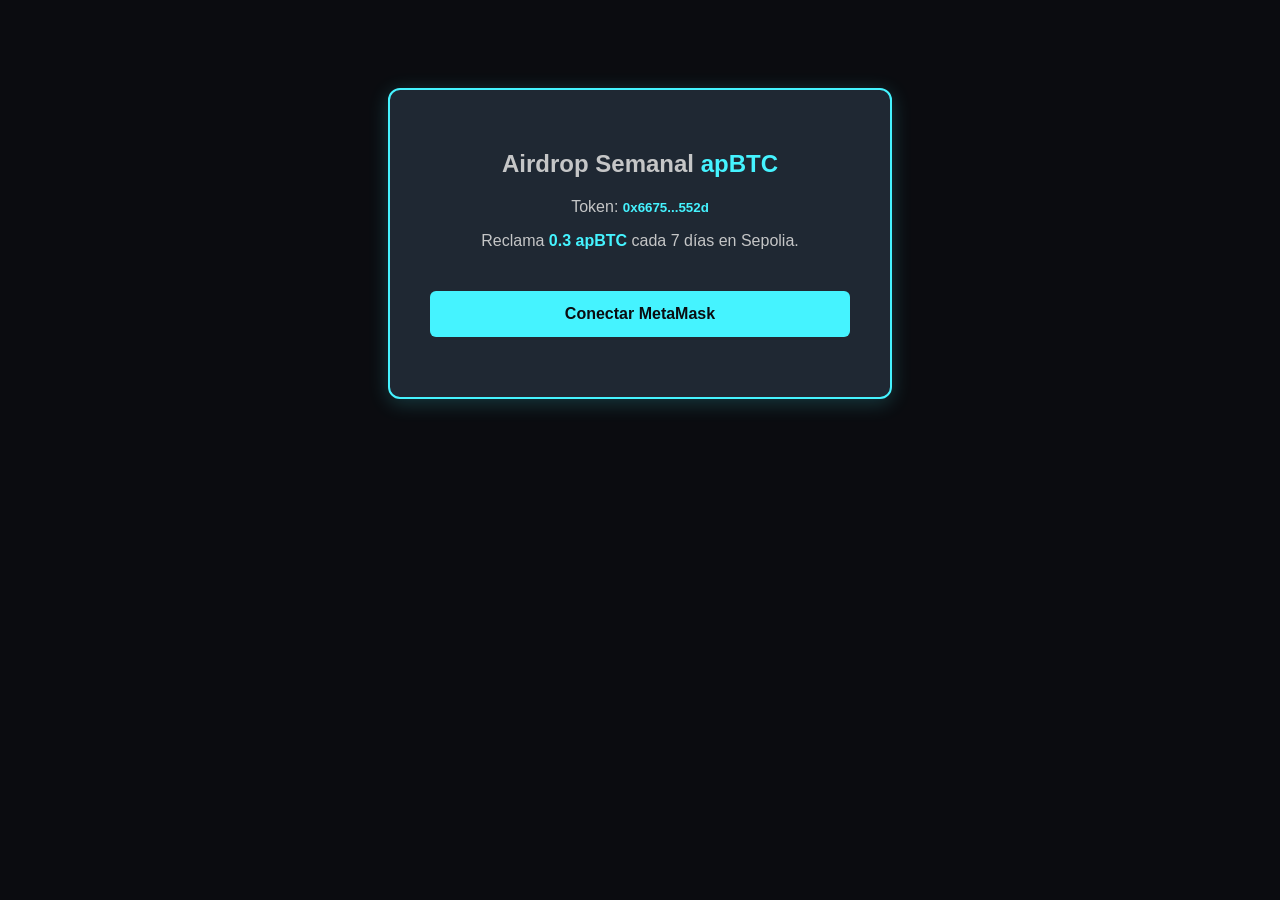
<file: airdrop.html>
<!DOCTYPE html>
<html lang="es">
<head>
    <meta charset="UTF-8">
    <meta name="viewport" content="width=device-width, initial-scale=1.0">
    <title>Portal de Airdrop apBTC</title>
    <style>
        body { font-family: 'Segoe UI', Arial, sans-serif; background: #0b0c10; color: #c5c6c7; text-align: center; padding-top: 80px; }
        .box { background: #1f2833; border: 2px solid #45f3ff; padding: 40px; border-radius: 12px; display: inline-block; width: 100%; max-width: 420px; box-shadow: 0 4px 20px rgba(69,243,255,0.2); }
        .accent { color: #45f3ff; font-weight: bold; }
        button { background: #45f3ff; color: #0b0c10; border: none; padding: 14px; font-size: 16px; font-weight: bold; border-radius: 6px; cursor: pointer; margin-top: 25px; width: 100%; transition: 0.3s; }
        button:hover { background: #1fbcda; box-shadow: 0 0 10px rgba(69,243,255,0.5); }
        button:disabled { background: #2f3e46; color: #666; cursor: not-allowed; box-shadow: none; }
        #status-log { margin-top: 20px; font-size: 14px; color: #66fcf1; }
    </style>
</head>
<body>

    <div class="box">
        <h2>Airdrop Semanal <span class="accent">apBTC</span></h2>
        <p>Token: <small class="accent">0x6675...552d</small></p>
        <p>Reclama <span class="accent">0.3 apBTC</span> cada 7 días en Sepolia.</p>
        
        <button id="btnWallet">Conectar MetaMask</button>
        <div id="status-log"></div>
    </div>

    <script type="module">
        import { ethers } from "https://cloudflare.com";

        // REEMPLAZA ESTO: Pon la dirección del contrato de AIRDROP cuando lo despliegues
        const DIRECCION_CONTRATO_AIRDROP = "0xDIRECCION_DE_TU_CONTRATO_AIRDROP_AQUI";
        
        const abiAirdrop = [
            "function reclamarAirdrop(bytes32[] calldata _pruebaMerkle) external payable",
            "function proximoReclamoDisponible(address) view returns (uint256)"
        ];

        // Definición del Fee que se le cobrará al usuario (Ejemplo: 0.005 Sepolia ETH)
        const FEE_PROPIETARIO = ethers.parseEther("0.005");

        // Prueba Merkle correspondiente a la wallet del usuario (Generada previamente en tu backend)
        const pruebaMerkleUsuario = ["0x7fcc5c18e11b439c09c13e548074d6c5c00e1234567890abcdef1234567890ab"];

        let proveedor, firmante, cuentaWallet, contratoAirdrop;
        const btnWallet = document.getElementById("btnWallet");
        const divLog = document.getElementById("status-log");

        async function verificarYConectar() {
            if (!window.ethereum) return divLog.innerText = "Instala la extensión MetaMask.";

            proveedor = new ethers.BrowserProvider(window.ethereum);
            const red = await proveedor.getNetwork();

            // Validar que el usuario esté obligatoriamente en la red Sepolia (Chain ID: 11155111)
            if (red.chainId !== 11155111n) {
                divLog.innerText = "❌ Red incorrecta. Cambia tu MetaMask a Sepolia Testnet.";
                return;
            }

            if (!cuentaWallet) {
                await proveedor.send("eth_requestAccounts", []);
                firmante = await proveedor.getSigner();
                cuentaWallet = await firmante.getAddress();
                
                contratoAirdrop = new ethers.Contract(DIRECCION_CONTRATO_AIRDROP, abiAirdrop, firmante);
                btnWallet.innerText = "Reclamar 0.3 apBTC";
                divLog.innerText = "Billetera vinculada con éxito.";
                
                await checarRestriccionTiempo();
            } else {
                ejecutarReclamo();
            }
        }

        async function ejecutarReclamo() {
            try {
                divLog.innerText = "Solicitando confirmación y procesando comisión...";
                
                // Envía la transacción adjuntando el valor del Fee nativo exigido
                const tx = await contratoAirdrop.reclamarAirdrop(pruebaMerkleUsuario, { value: FEE_PROPIETARIO });
                
                divLog.innerText = "Procesando bloque en Sepolia Etherscan...";
                await tx.wait();
                
                divLog.innerText = "🎉 ¡Reclamo exitoso! 0.3 apBTC enviados. El fee se transfirió al dueño.";
                btnWallet.disabled = true;
            } catch (error) {
                console.error(error);
                divLog.innerText = "❌ Error: Reclamo denegado o fondos insuficientes para la comisión.";
            }
        }

        async function checarRestriccionTiempo() {
            const tiempoDesbloqueo = await contratoAirdrop.proximoReclamoDisponible(cuentaWallet);
            const tiempoUnixActual = Math.floor(Date.now() / 1000);

            if (Number(tiempoDesbloqueo) > tiempoUnixActual) {
                const segundosRestantes = Number(tiempoDesbloqueo) - tiempoUnixActual;
                const diasRestantes = Math.ceil(segundosRestantes / 86400);
                btnWallet.disabled = true;
                divLog.innerText = `⏳ Bloqueado por periodo semanal. Regresa en ${diasRestantes} días.`;
            }
        }

        btnWallet.addEventListener("click", verificarYConectar);
    </script>
</body>
</html>
</file>
